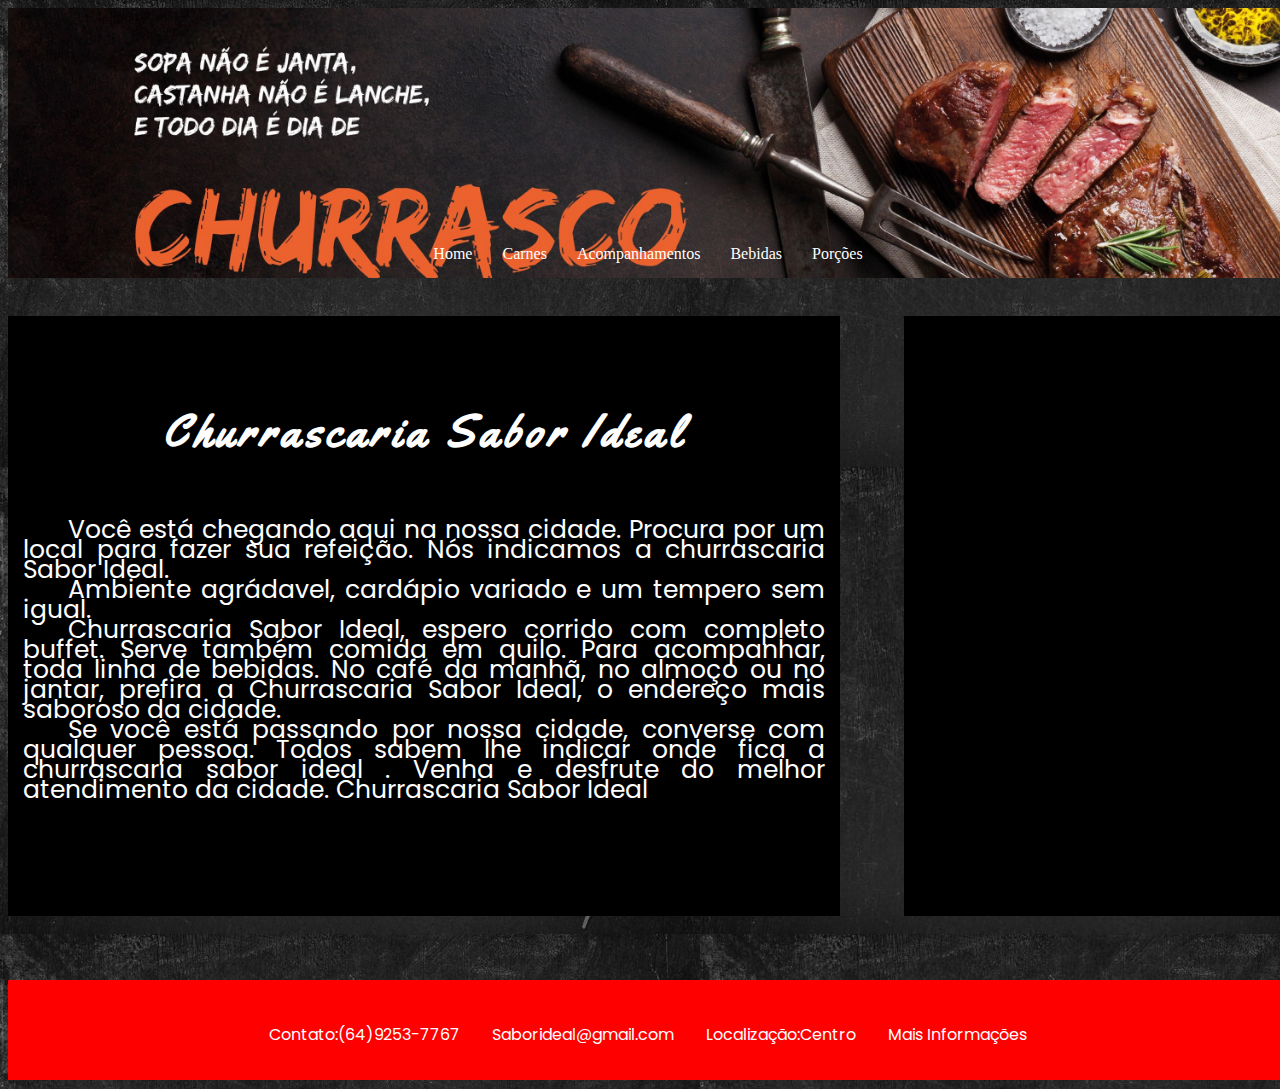
<file: index.html>
<!DOCTYPE html>
<html lang="en">
<head>
    <meta charset="UTF-8">
    <link rel="stylesheet" type="text/css" href="estilos.css">
    <meta http-equiv="X-UA-Compatible" content="IE=edge">
    <meta name="viewport" content="width=device-width, initial-scale=1.0">
    <title>Document</title>
</head>
<body>
    <header id="principal">
        <nav id="pb">
            <ul>
                <li><a href="index.html">Home</a></li>
                <li><a href="carnes.html">Carnes</a></li>
                <li><a href="acompanhamentos.html">Acompanhamentos</a></li>
                <li><a href="bebidas.html">Bebidas</a></li>
                <li><a href="porcoes.html">Porções</a></li>
            </ul>
        </nav>
    </header>

    <div id="conteudo">
        
        <article id="info">

            <section>
               <h1>Churrascaria Sabor Ideal</h1>
              <p>Você está chegando aqui na nossa cidade. Procura por um local para fazer sua refeição. Nós indicamos a churrascaria
Sabor Ideal.</p>
<p>Ambiente agrádavel, cardápio variado e um tempero sem igual.</p>
<p>Churrascaria Sabor Ideal, espero corrido com completo buffet. Serve também comida em quilo. Para acompanhar,
toda linha de bebidas. No café da manhã, no almoço ou no jantar, prefira a Churrascaria Sabor Ideal,
o endereço mais saboroso da cidade.</p>
              <p>Se você está passando por nossa cidade, converse com qualquer pessoa. Todos sabem lhe indicar onde fica a churrascaria sabor ideal
. Venha e desfrute do melhor atendimento da cidade. Churrascaria Sabor Ideal</p>
            </section>

        </article>

        <aside id="adic">

        </aside>

    </div> 

    <footer id="rodape">
          <ul id="rod-ul">
            <li class="rod-list">Contato:(64)9253-7767</li>
            <li class="rod-list">Saborideal@gmail.com</li>
            <li class="rod-list">Localização:Centro</li>
            <li class="rod-list">Mais Informações</li>
          </ul>
      
    </footer>





</body>
</html>
</file>
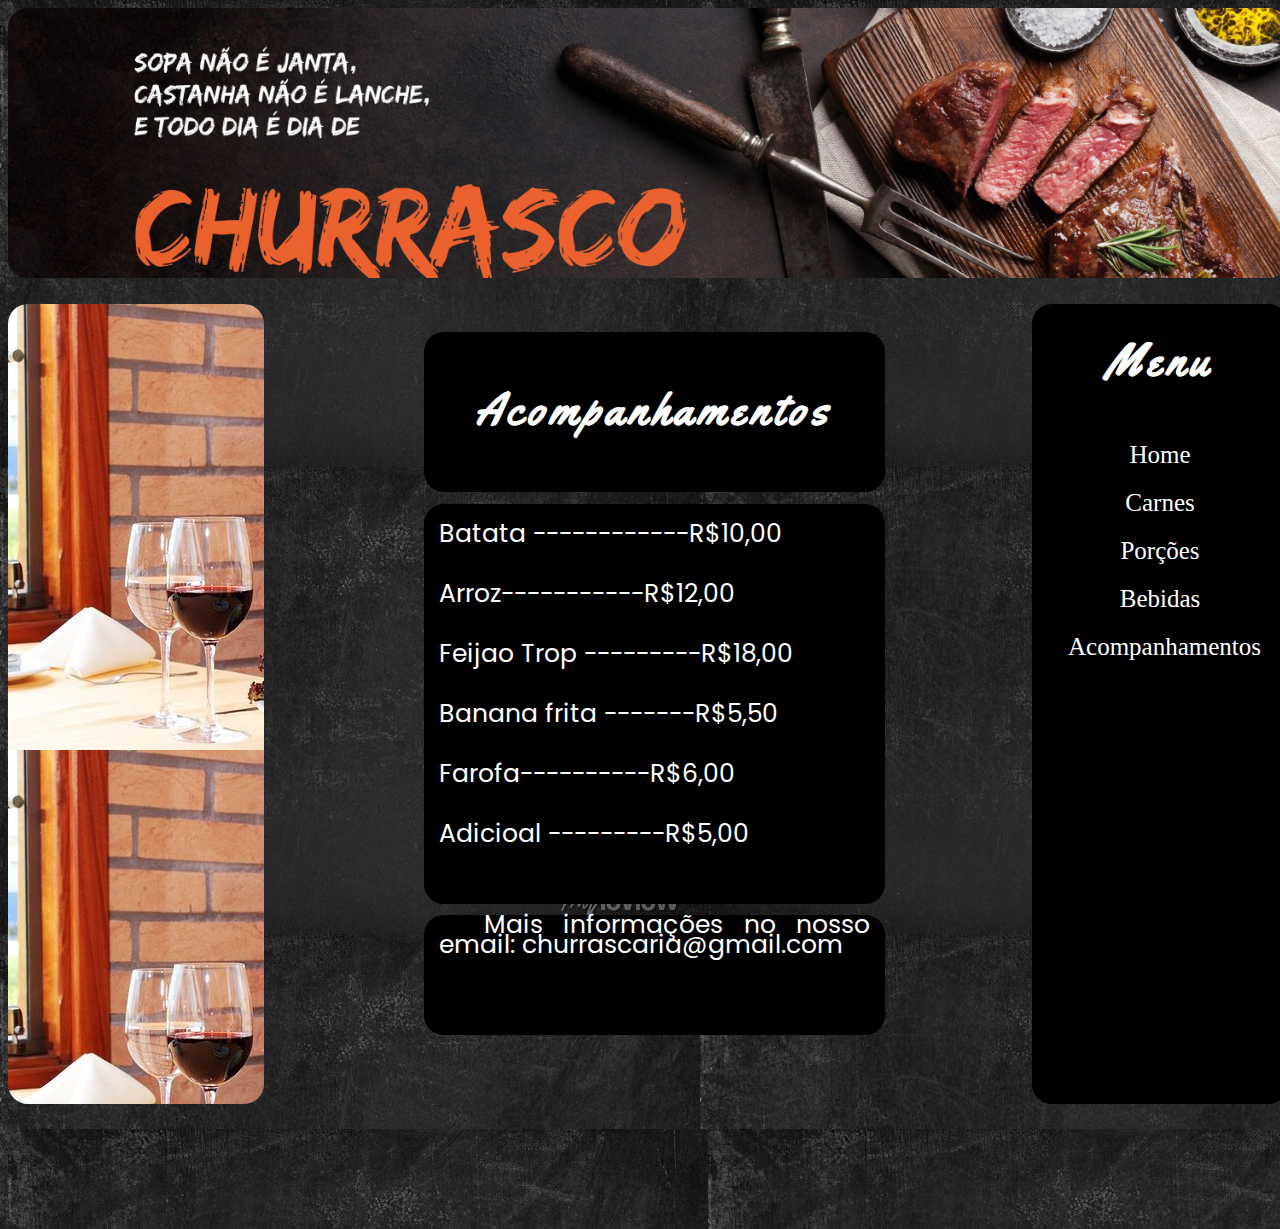
<file: acompanhamentos.html>
<!DOCTYPE html>
<html>

<head>
    <meta charset="UTF-8">
    <link rel="stylesheet" type="text/css" href="estilos.css">
    <meta http-equiv="X-UA-Compatible" content="IE=edge">
    <meta name="viewport" content="width=device-width, initial-scale=1.0">
    <title>Document</title>
</head>

<body>
  
  <header id="principal2">
    
  </header>
  <aside id="esq"></aside>

  <section id="centro">
    <header id="cab-cen">
      <h1>Acompanhamentos</h1>
    </header>
    <article id="cont-cen">
      <p class="carne">Batata ------------R$10,00</p>
      <p class="carne">Arroz-----------R$12,00</p>
      <p class="carne">Feijao Trop ---------R$18,00</p>
      <p class="carne">Banana frita -------R$5,50</p>
      <p class="carne">Farofa----------R$6,00</p>
      <p class="carne">Adicioal ---------R$5,00</p>
    </article>
    <footer id="roda-cen">
      <p>Mais informações no nosso email: churrascaria@gmail.com</p>
    </footer>
  </section>

  <nav id="dir">
    <h1>Menu</h1>
    <ul id="vert">
      <li class="menu-vert"><a href="index.html">Home</a></li>
      <li class="menu-vert"><a href="carnes.html">Carnes</a></li>
      <li class="menu-vert"><a href="porcoes.html">Porções</a></li>
      <li class="menu-vert"><a href="bebidas.html">Bebidas</a></li>
      <li class="menu-vert"><a href="acompanhamentos.html">Acompanhamentos</a></li>
    </ul>
  </nav>

  <footer id="rodape2"></footer>



</body>

</html>
</file>
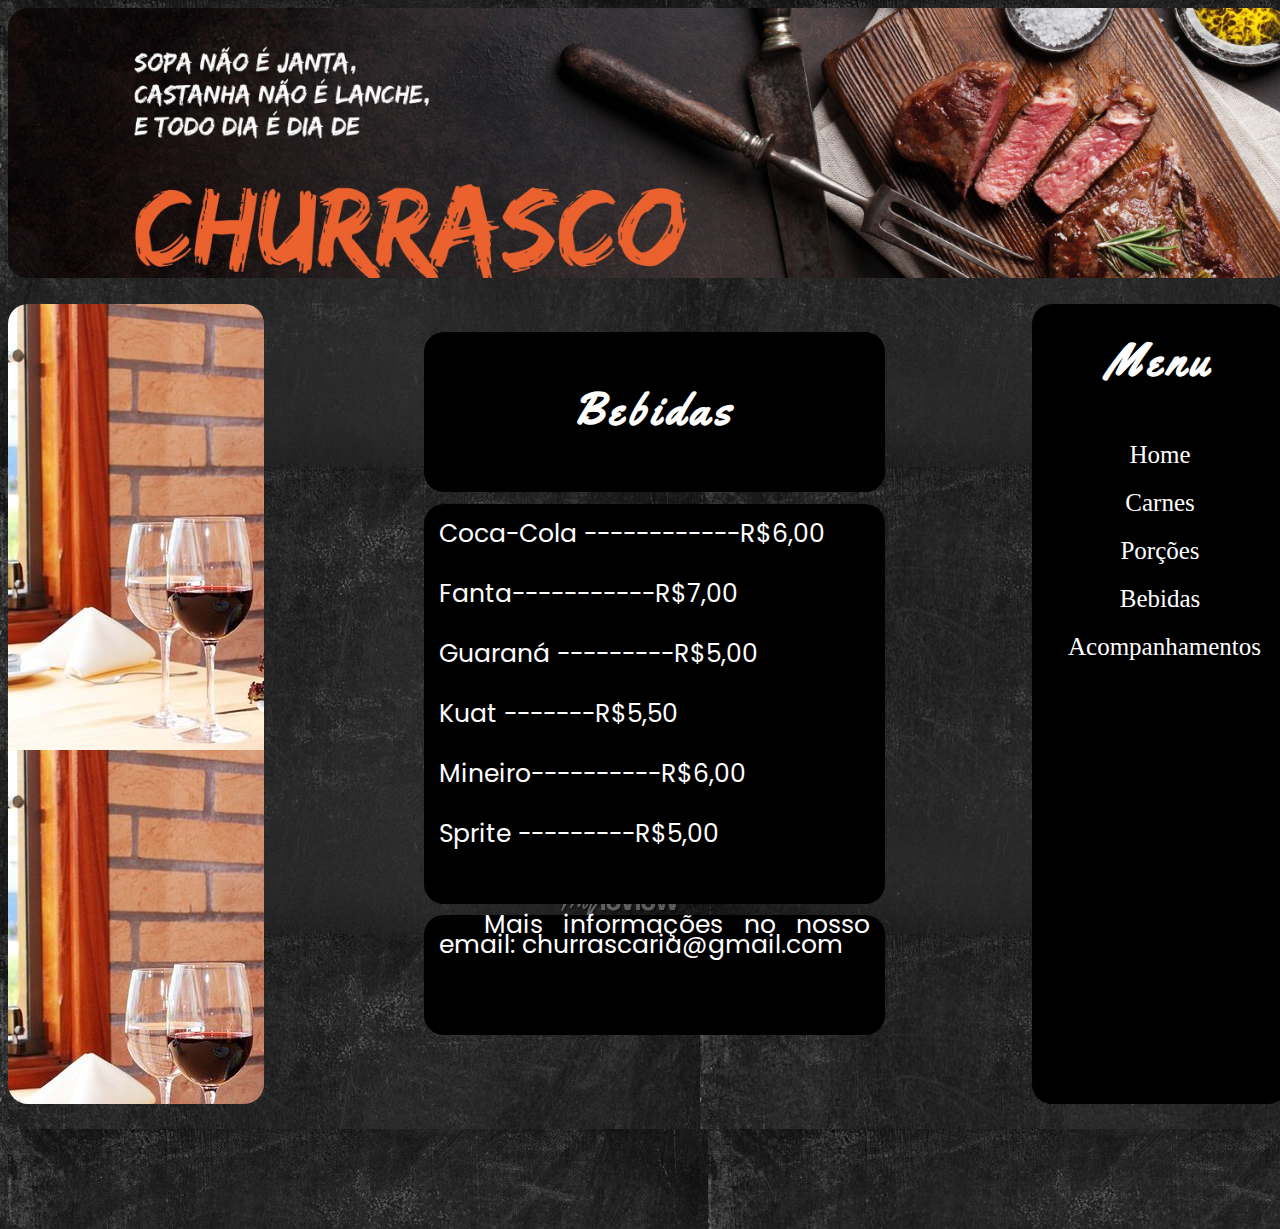
<file: bebidas.html>
<!DOCTYPE html>
<html>

<head>
    <meta charset="UTF-8">
    <link rel="stylesheet" type="text/css" href="estilos.css">
    <meta http-equiv="X-UA-Compatible" content="IE=edge">
    <meta name="viewport" content="width=device-width, initial-scale=1.0">
    <title>Document</title>
</head>

<body>
  
  <header id="principal2">
    
  </header>
  <aside id="esq"></aside>

  <section id="centro">
    <header id="cab-cen">
      <h1>Bebidas</h1>
    </header>
    <article id="cont-cen">
      <p class="carne">Coca-Cola ------------R$6,00</p>
      <p class="carne">Fanta-----------R$7,00</p>
      <p class="carne">Guaraná ---------R$5,00</p>
      <p class="carne">Kuat -------R$5,50</p>
      <p class="carne">Mineiro----------R$6,00</p>
      <p class="carne">Sprite ---------R$5,00</p>
    </article>
    <footer id="roda-cen">
      <p>Mais informações no nosso email: churrascaria@gmail.com</p>
    </footer>
  </section>

  <nav id="dir">
    <h1>Menu</h1>
    <ul id="vert">
      <li class="menu-vert"><a href="index.html">Home</a></li>
      <li class="menu-vert"><a href="carnes.html">Carnes</a></li>
      <li class="menu-vert"><a href="porcoes.html">Porções</a></li>
      <li class="menu-vert"><a href="bebidas.html">Bebidas</a></li>
      <li class="menu-vert"><a href="acompanhamentos.html">Acompanhamentos</a></li>
    </ul>
  </nav>

  <footer id="rodape2"></footer>



</body>

</html>
</file>
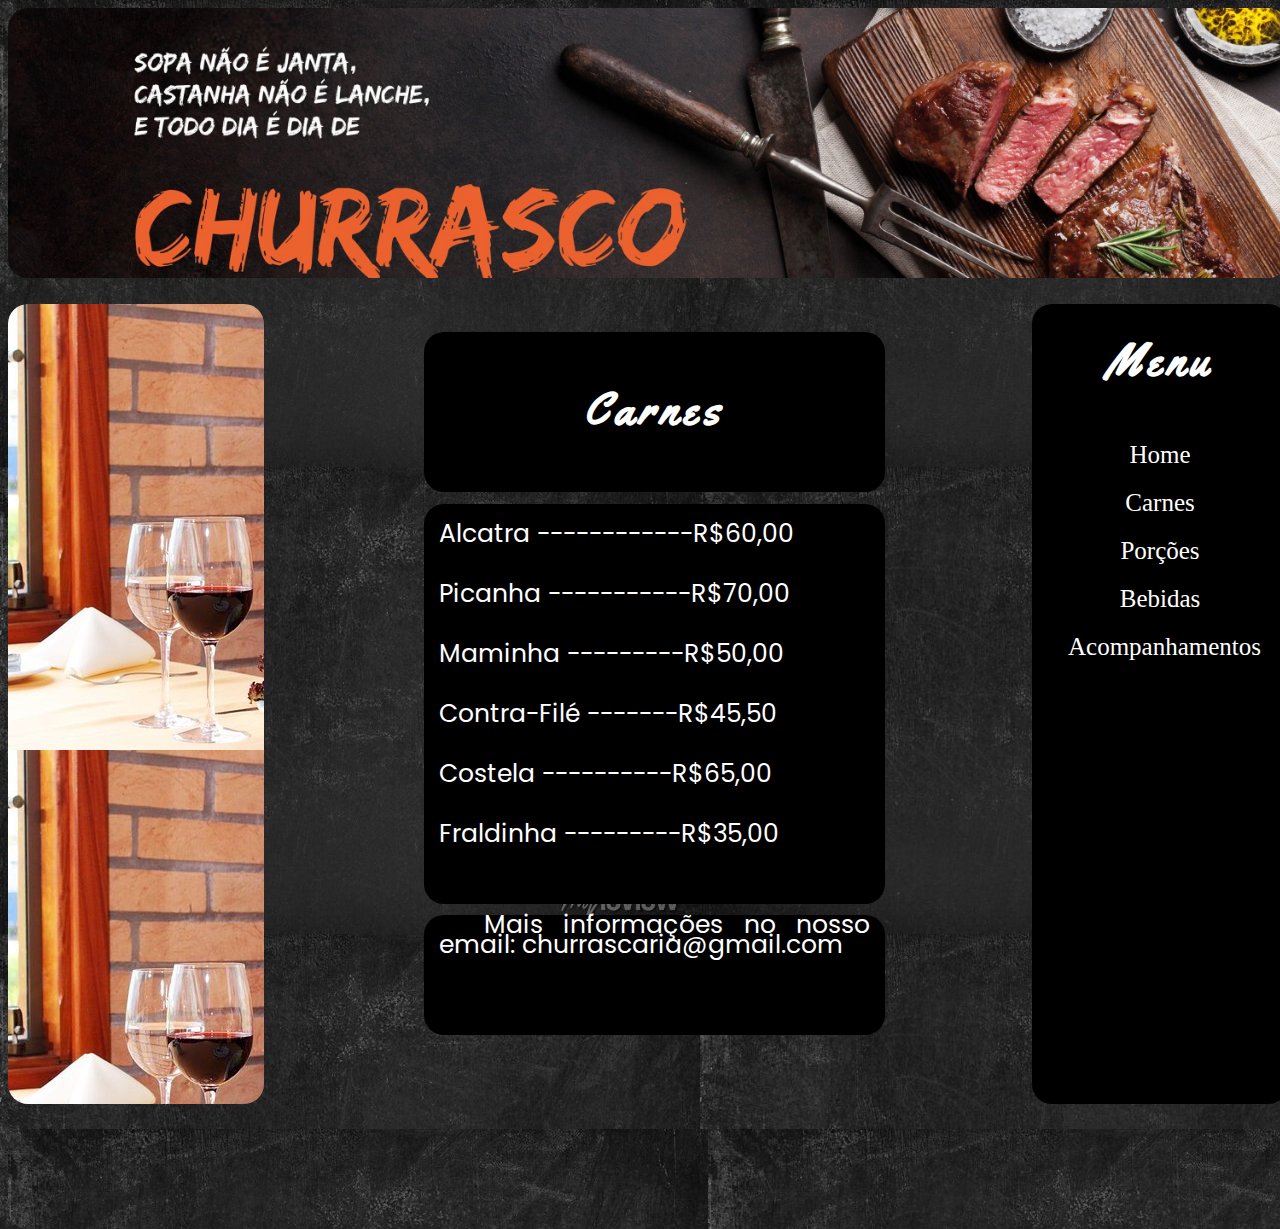
<file: carnes.html>
<!DOCTYPE html>
<html>

<head>
    <meta charset="UTF-8">
    <link rel="stylesheet" type="text/css" href="estilos.css">
    <meta http-equiv="X-UA-Compatible" content="IE=edge">
    <meta name="viewport" content="width=device-width, initial-scale=1.0">
    <title>Document</title>
</head>

<body>
  
  <header id="principal2">
    
  </header>
  <aside id="esq"></aside>

  <section id="centro">
    <header id="cab-cen">
      <h1>Carnes</h1>
    </header>
    <article id="cont-cen">
      <p class="carne">Alcatra ------------R$60,00</p>
      <p class="carne">Picanha -----------R$70,00</p>
      <p class="carne">Maminha ---------R$50,00</p>
      <p class="carne">Contra-Filé -------R$45,50</p>
      <p class="carne">Costela ----------R$65,00</p>
      <p class="carne">Fraldinha ---------R$35,00</p>
    </article>
    <footer id="roda-cen">
      <p>Mais informações no nosso email: churrascaria@gmail.com</p>
    </footer>
  </section>

  <nav id="dir">
    <h1>Menu</h1>
    <ul id="vert">
      <li class="menu-vert"><a href="index.html">Home</a></li>
      <li class="menu-vert"><a href="carnes.html">Carnes</a></li>
      <li class="menu-vert"><a href="porcoes.html">Porções</a></li>
      <li class="menu-vert"><a href="bebidas.html">Bebidas</a></li>
      <li class="menu-vert"><a href="acompanhamentos.html">Acompanhamentos</a></li>
    </ul>
  </nav>

  <footer id="rodape2"></footer>



</body>

</html>
</file>
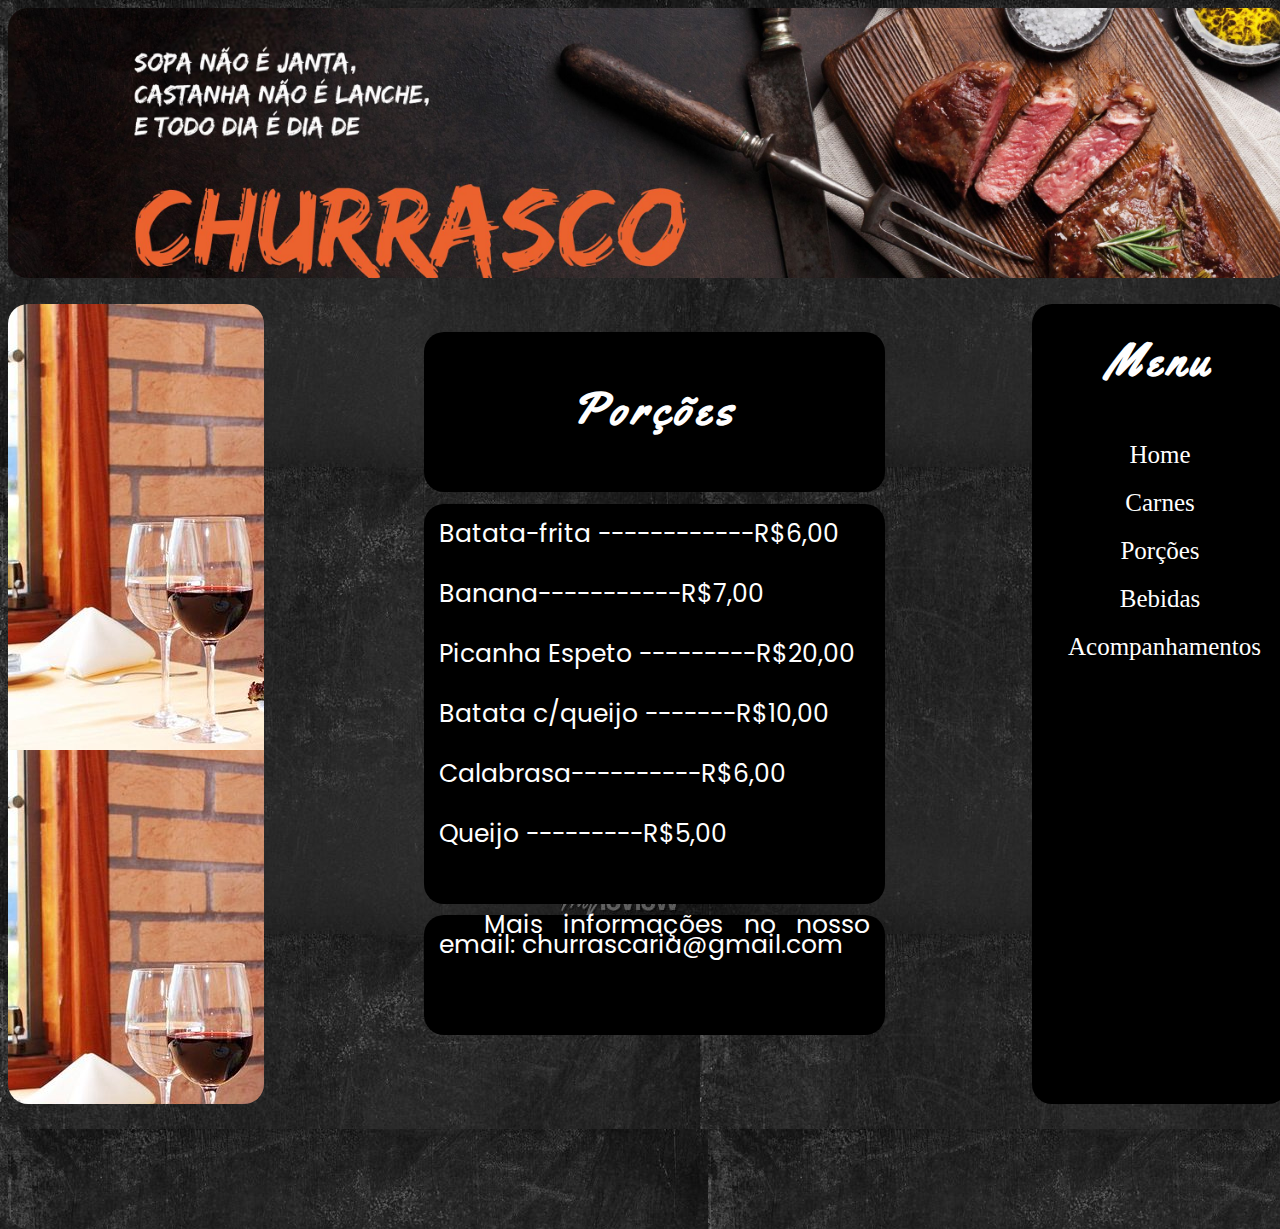
<file: porcoes.html>
<!DOCTYPE html>
<html>

<head>
    <meta charset="UTF-8">
    <link rel="stylesheet" type="text/css" href="estilos.css">
    <meta http-equiv="X-UA-Compatible" content="IE=edge">
    <meta name="viewport" content="width=device-width, initial-scale=1.0">
    <title>Document</title>
</head>

<body>
  
  <header id="principal2">
    
  </header>
  <aside id="esq"></aside>

  <section id="centro">
    <header id="cab-cen">
      <h1>Porções</h1>
    </header>
    <article id="cont-cen">
      <p class="carne">Batata-frita ------------R$6,00</p>
      <p class="carne">Banana-----------R$7,00</p>
      <p class="carne">Picanha Espeto ---------R$20,00</p>
      <p class="carne">Batata c/queijo -------R$10,00</p>
      <p class="carne">Calabrasa----------R$6,00</p>
      <p class="carne">Queijo ---------R$5,00</p>
    </article>
    <footer id="roda-cen">
      <p>Mais informações no nosso email: churrascaria@gmail.com</p>
    </footer>
  </section>

  <nav id="dir">
    <h1>Menu</h1>
    <ul id="vert">
      <li class="menu-vert"><a href="index.html">Home</a></li>
      <li class="menu-vert"><a href="carnes.html">Carnes</a></li>
      <li class="menu-vert"><a href="porcoes.html">Porções</a></li>
      <li class="menu-vert"><a href="bebidas.html">Bebidas</a></li>
      <li class="menu-vert"><a href="acompanhamentos.html">Acompanhamentos</a></li>
    </ul>
  </nav>

  <footer id="rodape2"></footer>



</body>

</html>
</file>
<file: estilos.css>
@import url('https://fonts.googleapis.com/css2?family=Teko&display=swap');
@import url('https://fonts.googleapis.com/css2?family=Yellowtail&display=swap');

@import url('https://fonts.googleapis.com/css2?family=Poppins:ital,wght@1,100&display=swap');

html, body {
  height: 100%;
  width: 100%;
}
body{
  background-image:url(img/fundo.jpg);
}
#principal{
    width: 100%;
    height:30vh;
    background-image: url(img/logo.jpg);
    background-repeat: no-repeat;
    background-position: -0px -80px;
    background-size: 100%;
    
    
    
    
}
#pb{
    width: 100%;
    height: 50px;
    /*background-color:black;*/
    margin-top: 25vh;
    display:inline-block;
    
    
    
    
}
ul{ 
    margin:0;
    padding:0;
    display:flex;
    list-style: none;
    justify-content: center;
    padding: 12px 16px;
   
    
  
}
a{
  text-decoration: none;
  color:white;
}
a:hover{
  background-color: black;
  color:red;
  font-size: 25px;
  transition: 0.8s;
  padding: 20px;
}
#pb ul li{
    padding: 0px 15px;
    float:none;
    color:aliceblue;
    
   
}
#conteudo{
    width: 100%;
    height: 600px;
  
    margin-top: 3%;
}
#info{
    width: 65%;
    height: 100%;
    display: inline-block;
    background-color:black;
    float: left;
    
    
}
#adic{
    width:30%;
    height: 100%;
    display:inline-block;
    background-color:black;
    float:right;
}
#rodape{
    width:100%;
    height: 100px;
    background-color:red;
    margin-top:5%;
}
p{
  color:white;
  text-indent: 45px;
  text-align: justify;
  margin: 0px 15px;
  line-height: 20px;
 /*font-family: 'Teko', sans-serif;*/
  font-family: 'Poppins', sans-serif;
  word-wrap: break-word;
  font-size: 25px;
  
  
  
}
h1{
  color:white;
  text-align: center;
  margin-top: 10%;
  margin-bottom: 7%;
  font-size: 45px;
  letter-spacing:5px;
  font-family: 'Yellowtail', cursive;

 
  
}
.rod-list{
  margin: 30px 16px;
  font-family: 'Poppins', sans-serif;
  color:white;
  text-align: center;
}

/*=========================*/
#principal2{
    width: 100%;
    background-image: url(img/logo.jpg);
    background-repeat: no-repeat;
    background-position: -0px -80px;
    background-size: 100%;
    height:30vh;
   
    border-radius: 20px;
  }
  #esq{
    width: 20%;
    height: 800px;
    float:left;
    display: inline-block;
    border-radius: 20px;
    background-image: url(img/esq.jpg);
    margin-top: 2%;
    background-color: red;
  }
  #centro{
    width: 45%;
    height:800px;
    margin-top: 2%;
    display: inline-block;
    border-radius: 20px;
    margin-left: 8%;
   
  }
  #dir{
    width:20%;
    height:800px;
    display: inline-block;
    background-color: black;
    float:right;
    border-radius:20px;
    margin-top: 2%;
  }
  #rodape2{
    width:100%;
    height:100px;
    background-color: red;
    border-radius:20px;
    margin-top:2%;
    bottom: 0;
    background-image: url(img/fundo.jpg);
   /*position:fixed;
   margin-bottom: 1%;*/
  }
  #cab-cen{
    width: 80%;
    height: 20%;
    background-color: black;
    border-radius: 20px;
    display: inline-block;
    margin-top: 5%;
    margin-left:10%;
  }
  #cont-cen{
     width: 80%;
    height: 50%;
    background-color: black;
    border-radius: 20px;
    display: inline-block;
    margin-left:10%;
    margin-top:2%;
  }
  #roda-cen{
    width: 80%;
    height: 15%;
    background-color: black;
    border-radius: 20px;
    display: inline-block;
    margin-left:10%;
    margin-top: 2%;
    
  }
/*=================*/
.carne{
  text-indent: 0px;
  padding: 20px 0px;
  color:white;
}
.menu-vert{
  margin: 20px;
   text-align: center;
   color:white;
   font-size:25px;
}
.menu-vert:hover{
  background-color: black;
  color:red;
  font-size: 25px;
  transition: 0.8s;
  padding: 20px;
}
#vert{
  display: block;
  justify-content: center;
 
}
</file>
